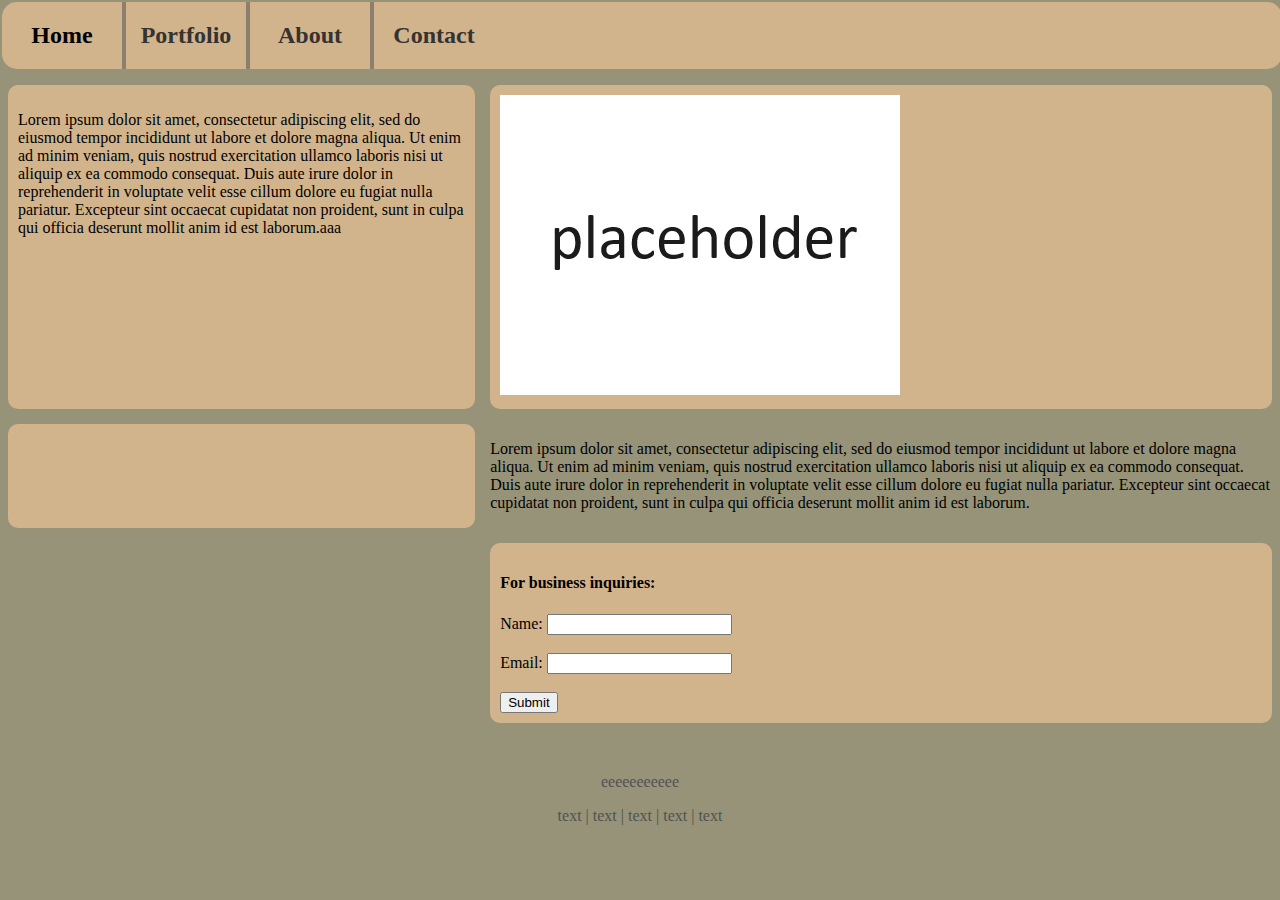
<file: index.html>
<!DOCTYPE html>
<html lang="en">
  <head>
    <meta charset="UTF-8" />
    <meta name="viewport" content="width=device-width, initial-scale=1.0" />
    <title>Home</title>
    <link rel="stylesheet" href="style.css" />
  </head>
  <body>
    <header class="flex-inline-top-fixed">
      <div class="flex-top" style="border: none; margin-left: 0;">
        <h2>Home</h2>
      </div>
      <div class="flex-top">
        <h2><a href="portfolio.html">Portfolio</a></h2>
      </div>
      <div class="flex-top">
        <h2><a href="about.html">About</a></h2>
      </div>
      <div class="flex-top">
        <h2><a href="">Contact</a></h2>
      </div>
    </header>

    <!--Buffer for fixed top bar-->
    <div class="flex-inline-top-fixed-buffer"></div>

    <section class="wrapper-grid">
      <div class="content-box">
        <p>
          Lorem ipsum dolor sit amet, consectetur adipiscing elit, sed do
          eiusmod tempor incididunt ut labore et dolore magna aliqua. Ut enim ad
          minim veniam, quis nostrud exercitation ullamco laboris nisi ut
          aliquip ex ea commodo consequat. Duis aute irure dolor in
          reprehenderit in voluptate velit esse cillum dolore eu fugiat nulla
          pariatur. Excepteur sint occaecat cupidatat non proident, sunt in
          culpa qui officia deserunt mollit anim id est laborum.aaa
        </p>
      </div>
      <div class="content-box">
        <!--REVISION REQUIRED: Wide content causes awkward spacing in grid elements.-->
        <img src="images/blank-400x300.png" alt="image">
      </div>
      <div class="content-1"></div>
        <p>
          Lorem ipsum dolor sit amet, consectetur adipiscing elit, sed do
          eiusmod tempor incididunt ut labore et dolore magna aliqua. Ut enim ad
          minim veniam, quis nostrud exercitation ullamco laboris nisi ut
          aliquip ex ea commodo consequat. Duis aute irure dolor in
          reprehenderit in voluptate velit esse cillum dolore eu fugiat nulla
          pariatur. Excepteur sint occaecat cupidatat non proident, sunt in
          culpa qui officia deserunt mollit anim id est laborum.
        </p>
      </div>
      <div class="content-2">
        <!--NOTE: Holdover from old project. May remove later.-->
        <h4>For business inquiries:</h4>
        <form action="">
          <label for="name">Name:</label>
          <input type="text" id="name" name="name" />
          <br />
          <br />
          <label for="email">Email:</label>
          <input type="text" id="email" name="email" />
          <br />
          <br />
          <input type="submit" />
        </form>
      </div>
    </section>
    <div class="footer">
      <p>eeeeeeeeeee</p>
      <p>text | text | text | text | text</p>
    </div>
  </body>
</html>
</file>
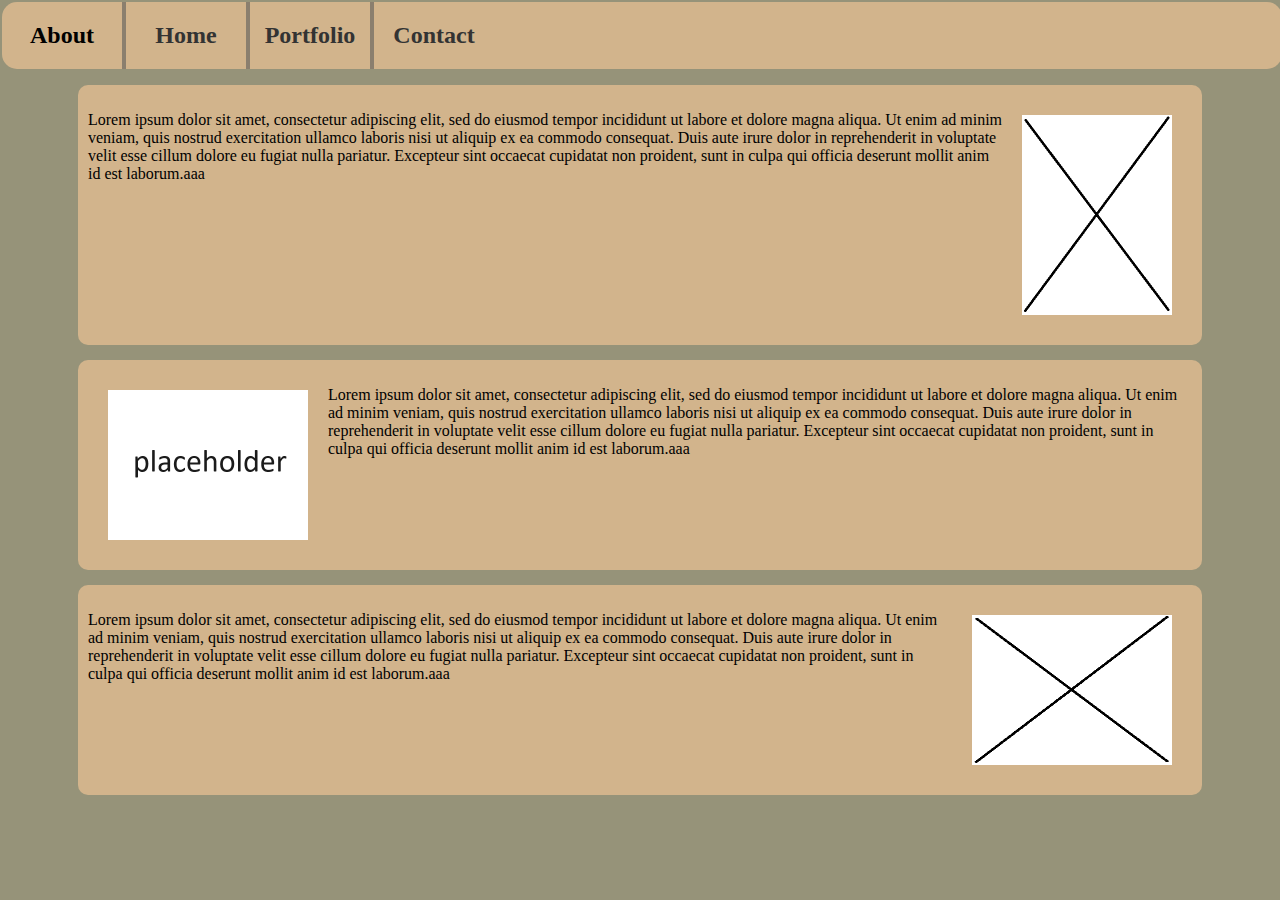
<file: about.html>
<!DOCTYPE html>
<html lang="en">
<head>
    <meta charset="UTF-8">
    <meta name="viewport" content="width=device-width, initial-scale=1.0">
    <title>About</title>
    <link rel="stylesheet" href="style.css" />
    <style>
        .content-box{
            margin-left: 70px;
            margin-right: 70px;
        }
    </style>
</head>
<body>
    <header class="flex-inline-top-fixed">
        <div class="flex-top" style="border: none; margin-left: 0;">
          <h2>About</h2>
        </div>
        <div class="flex-top">
          <h2><a href="">Home</a></h2>
        </div>
        <div class="flex-top">
          <h2><a href="">Portfolio</a></h2>
        </div>
        <div class="flex-top">
          <h2><a href="">Contact</a></h2>
        </div>
      </header>
      <div class="flex-inline-top-fixed-buffer"></div>
      <section class="wrapper-grid">
        <div class="content-box">
            <img src="images/blank-300x400.png" alt="image" style="float:right; height: 200px; width:150px; margin:20px;"/>
            <p>
              Lorem ipsum dolor sit amet, consectetur adipiscing elit, sed do
              eiusmod tempor incididunt ut labore et dolore magna aliqua. Ut enim ad
              minim veniam, quis nostrud exercitation ullamco laboris nisi ut
              aliquip ex ea commodo consequat. Duis aute irure dolor in
              reprehenderit in voluptate velit esse cillum dolore eu fugiat nulla
              pariatur. Excepteur sint occaecat cupidatat non proident, sunt in
              culpa qui officia deserunt mollit anim id est laborum.aaa
            </p>
        </div>
        <div class="content-box">
            <img src="images/blank-400x300.png" alt="image" style="float:left; height: 150px; width:200px; margin:20px;"/>
            <p>
              Lorem ipsum dolor sit amet, consectetur adipiscing elit, sed do
              eiusmod tempor incididunt ut labore et dolore magna aliqua. Ut enim ad
              minim veniam, quis nostrud exercitation ullamco laboris nisi ut
              aliquip ex ea commodo consequat. Duis aute irure dolor in
              reprehenderit in voluptate velit esse cillum dolore eu fugiat nulla
              pariatur. Excepteur sint occaecat cupidatat non proident, sunt in
              culpa qui officia deserunt mollit anim id est laborum.aaa
            </p>
        </div> 
        <div class="content-box">
            <img src="images/blank-300x400.png" alt="image" style="float:right; height: 150px; width:200px; margin:20px;"/>
            <p>
              Lorem ipsum dolor sit amet, consectetur adipiscing elit, sed do
              eiusmod tempor incididunt ut labore et dolore magna aliqua. Ut enim ad
              minim veniam, quis nostrud exercitation ullamco laboris nisi ut
              aliquip ex ea commodo consequat. Duis aute irure dolor in
              reprehenderit in voluptate velit esse cillum dolore eu fugiat nulla
              pariatur. Excepteur sint occaecat cupidatat non proident, sunt in
              culpa qui officia deserunt mollit anim id est laborum.aaa
            </p>
        </div>
      </section>
</body>
</html>
</file>
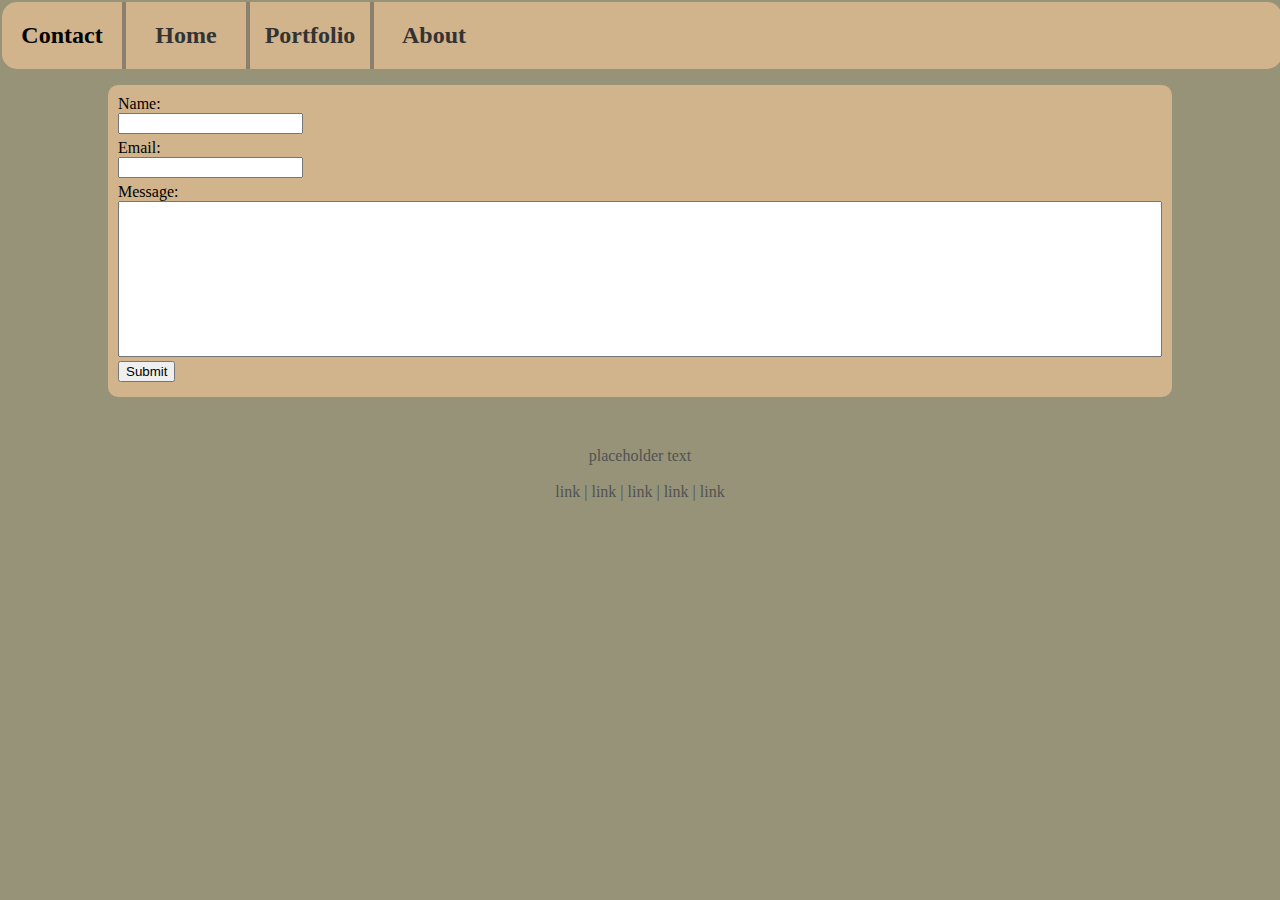
<file: contact.html>
<!DOCTYPE html>
<html lang="en">
<head>
    <meta charset="UTF-8">
    <meta name="viewport" content="width=device-width, initial-scale=1.0">
    <title>Contact</title>
    <link rel="stylesheet" href="style.css" />
    <style>
        .wrapper-grid{
            margin-left: 100px;
            margin-right: 100px;
        }

        input{
            box-sizing: border-box;
            width: fit-content; 
            margin-bottom: 5px;
        }

        textarea{
            box-sizing: border-box;
            width: 100%;
            resize: none;
        }
    </style>
</head>
<body>
    <header class="flex-inline-top-fixed">
        <div class="flex-top" style="border: none; margin-left: 0;">
          <h2>Contact</h2>
        </div>
        <div class="flex-top">
          <h2><a href="index.html">Home</a></h2>
        </div>
        <div class="flex-top">
          <h2><a href="portfolio.html">Portfolio</a></h2>
        </div>
        <div class="flex-top">
          <h2><a href="about.html">About</a></h2>
        </div>
      </header>

      <div class="flex-inline-top-fixed-buffer"></div>

      <section class="wrapper-grid">
        <div class="content-box">
            <form id="contact-form" action="">
                  <label for="name">Name:</label><br />
                  <input id="name" type="text" name="name" /><br />

                  <label for="email" >Email:</label><br />
                  <input id="email" type="email" name="email" /><br />

                  <label for="message">Message:</label><br />
                  <textarea id="message" name="message" rows="10"></textarea><br />

                  <input type="submit">
                  <!--Does nothing for now-->
            </form>
        </div>
      </section>
      <div class="footer">
        <p>
          placeholder text
          <br /> <br />
          link | link | link | link | link
        </p>
      </div>
</body>
</html>
</file>
<file: style.css>
body{
	background-color: #969379;
}


.flex-inline-top-fixed {
	display: inline-flex;
	position: fixed;
	top: 0;
	left: 0;
	right: 0;
	margin: 2px;
	width: 100%;
	background-color: tan;
	border-radius: 15px;
	z-index: 4;
  }
  
  .flex-top {
	/*Text elements in the top bar*/
	flex-direction: column;
	flex-basis: 120px;
	border-left: solid 4px #8b7f6e;
	text-align: center;
	& a {
	  text-decoration: none;
	  color: #333333;
	}
	& a:hover {
	  color: beige;
	}
  }

  .flex-top-icon {
	/*Image elements in the top bar*/
	flex-direction: column;
	flex-basis: content;
	margin-left: 20px;
	padding-left: 25px;
	padding-right: 15px;
	text-align: center;
	& a {
	  text-decoration: none;
	  color: #333333;
	}
	& a:hover {
	  color: beige;
	}
  }

.flex-inline-top-fixed-buffer{
	/*Ensures elements below the fixed top bar don't overlap*/
	/*There's probably a better way to do this...*/
	margin-top: 85px;
}

  .wrapper-grid {
	/*Container for main section*/
	box-sizing: border-box;
	display: grid;
	grid-template-columns: auto;
	grid-template-rows: auto;
	gap: 15px;
	grid-auto-rows: minmax(100px, auto);
  }
  
  .content-box {
	/*General grid element*/
	grid-column: auto;
	grid-row: auto;
	background-color: tan;
	border-radius: 10px;
	padding: 10px;
  }
  
  .content-1 {
	/*For placing inline with content-2*/
	grid-column: 1 / auto;
	grid-row: auto;
	background-color: tan;
	border-radius: 10px;
	padding: 10px;
  }
  
  .content-2 {
	/*For placing inline with content-1*/
	grid-column: 2 / auto;
	grid-row: auto;
	background-color: tan;
	border-radius: 10px;
	padding: 10px;
  }
  
  .footer {
	margin-top: 50px;
	color: #525252;
	text-align: center;
  }
  
  /*Scaling and flex for <800px width*/
  /*REQUIRES REVISION: not currently functioning correctly*/
  @media (max-width: 800px) {
	header.flexbox-top-fixed {
	  width: fit-content;
	  position: static;
	}
}
</file>
